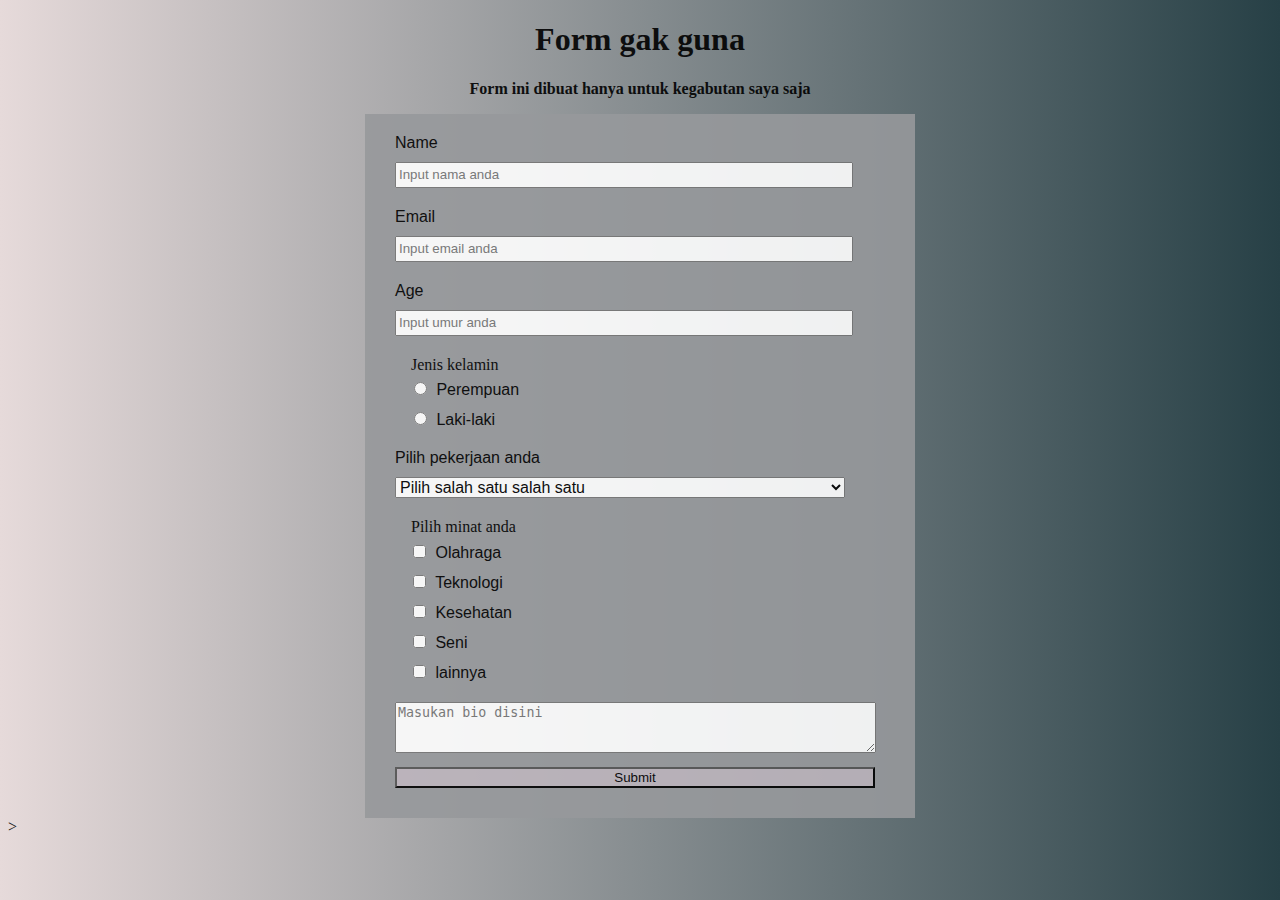
<file: Form/index.html>
<!DOCTYPE html>
<html lang="en">
    <head>
        <meta charset="utf-8">
        <meta name="viewport" content="width=device-width, initial-scale=1.0">
        <title>survey-form</title>
        <link rel="stylesheet" href="style.css">
    </head>
    <body>
        <h1 id="title" class="menyesuaikan">Form gak guna</h1>
        <p id="description" class="menyesuaikan"><b>Form ini dibuat hanya untuk kegabutan saya saja</p></b></p>
        <div class="Form">
            <form id="survey-form">
                <label id="name-label" for="name">Name
                    <input required id="name" type="text" placeholder="Input nama anda" class="awal"></input>
                </label>
                <label id="email-label" for="email">Email
                    <input required id="email" type="email" placeholder="Input email anda" class="awal"></input>
                </label>
                <label id="number-label" for="number">Age
                    <input id="number" type="number" placeholder="Input umur anda" min="5" max="100" class="awal"></input>
                </label>
                <fieldset>
                    <legend>Jenis kelamin</legend>
                    <label for="manusia">
                        <input name="Spesies" id="manusia" type="radio" class="inline"></input>
                        Perempuan
                    </label>
                    <label for="alien">
                        <input name="Spesies" id="alien" type="radio" class="inline"></input>
                        Laki-laki
                    </label>
                </fieldset>
                <label for="referre">Pilih pekerjaan anda
                    <select id="referrer" class="ok">
                        <option value="" disabled selected>Pilih salah satu salah satu</option>
                        <option value="1">Wiraswasta</option>
                        <option value="2">Pegawai negeri</option>
                        <option value="3">Mahasiswa</option>
                        <option value="4">Pensiunan</option>
                        <option value="5">Lainnya</option>
                    </select>
                </label>
                <fieldset>
                    <legend>Pilih minat anda</legend>
                    <label for="hobi" >
                        <input id="hobi" type="checkbox" class="inline"/> Olahraga
                    </label>
                    <label for="hobi" >
                        <input id="hobi" type="checkbox" class="inline"/> Teknologi
                    </label>
                    <label for="hobi" >
                        <input id="hobi" type="checkbox" class="inline"/> Kesehatan
                    </label>
                    <label for="hobi" >
                        <input id="hobi" type="checkbox" class="inline"/> Seni
                    </label>
                    <label for="hobi" >
                        <input id="hobi" type="checkbox" class="inline"/> lainnya
                    </label>
                </fieldset>
                <label for="bio">
                    <textarea name="bio" id="bio" rows="3" cols="30" placeholder="Masukan bio disini"></textarea>
                </label>
                <label>
                    <input type="submit" value="Submit">
                </label>
            </form>
        </div>
    </body>>
</html>
</file>
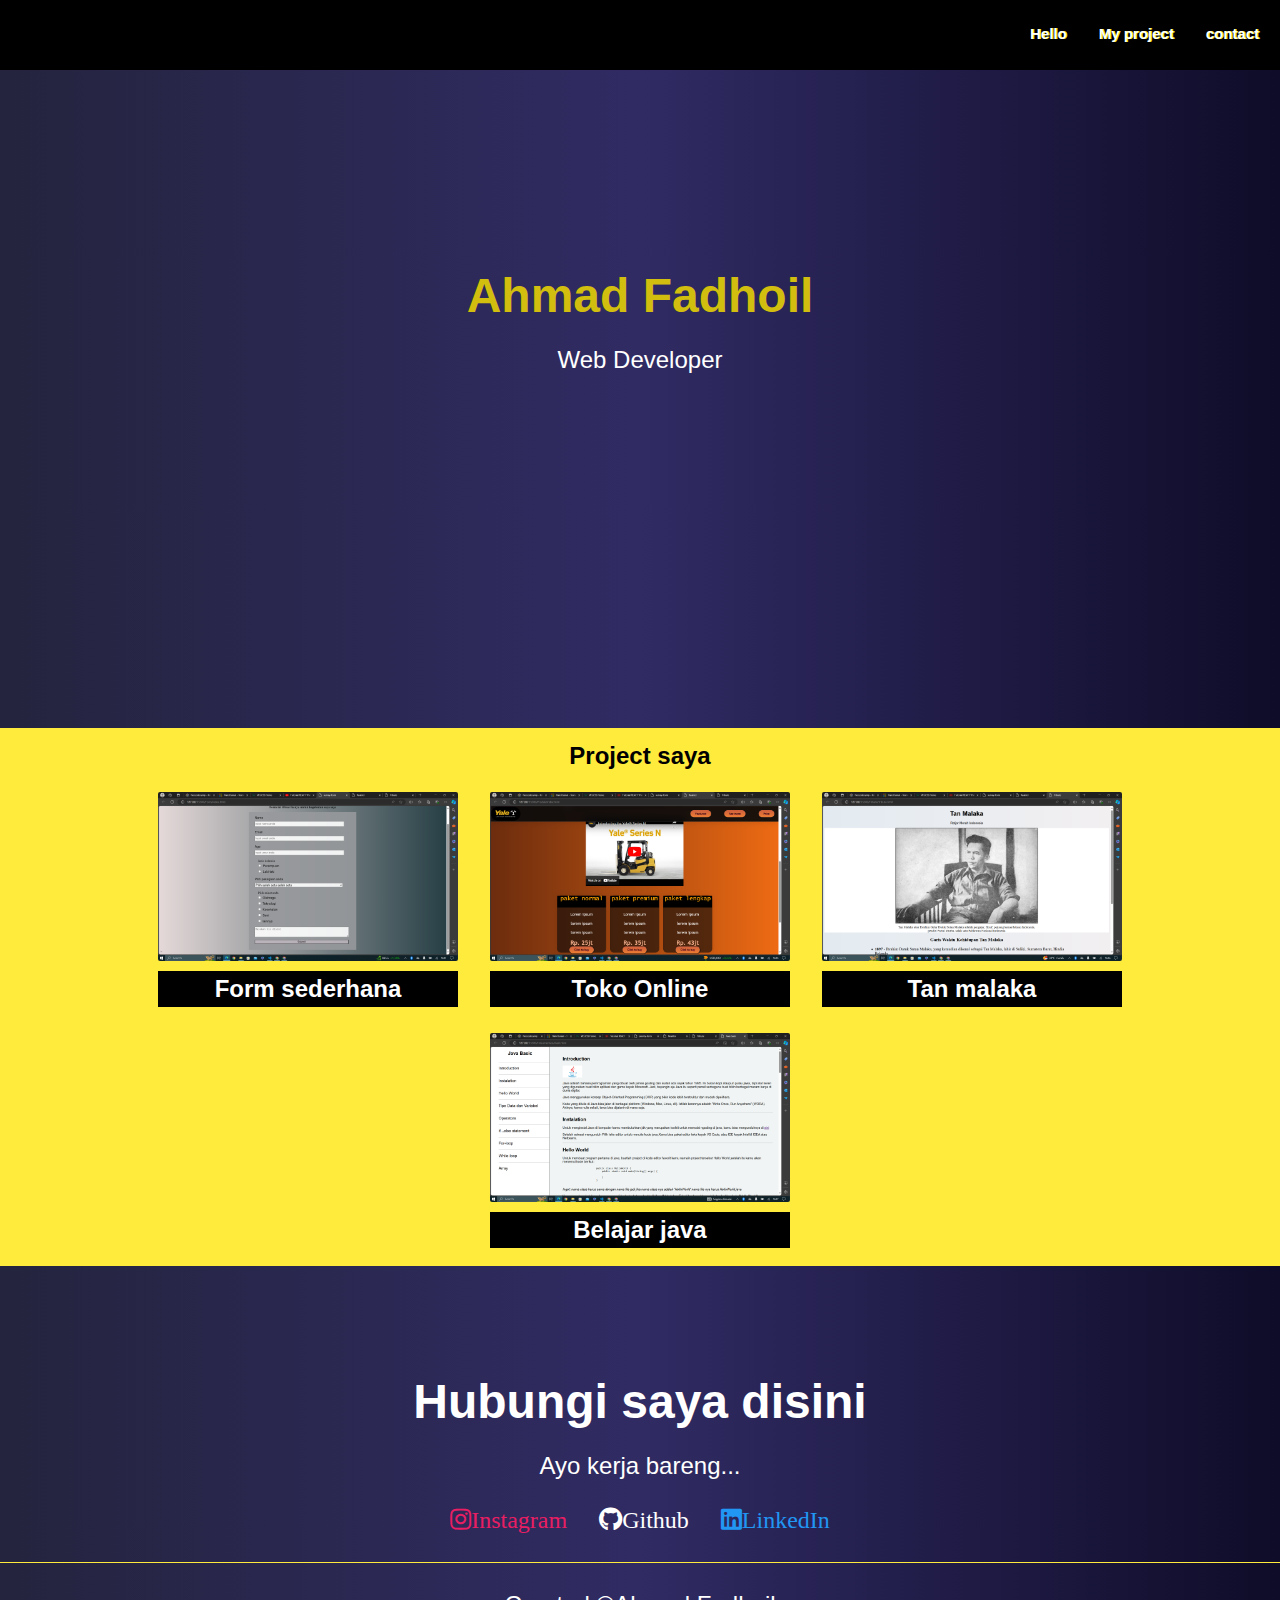
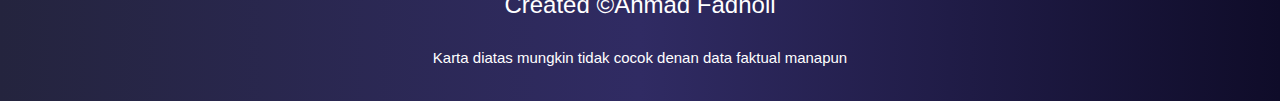
<file: portopribadi/porto.html>
<!DOCTYPE html>
<html lang="en">
<head>
    <meta charset="UTF-8">
    <meta name="viewport" content="width=device-width, initial-scale=1.0">
    <link rel="stylesheet" href="https://www.w3schools.com/w3css/4/w3.css">
    <link rel="stylesheet" href="styles.css">
    <link rel="stylesheet" href="https://cdnjs.cloudflare.com/ajax/libs/font-awesome/5.15.3/css/all.min.css" />
    <title>Document</title>
</head>
<body>
    <header class="w3-container w3-black fixed-header" id="welcome-section">
        <h1></h1>
        <div class="w3-right w3-mobile">
            <nav class="w3-bar w3-right size">
                <a href="#halo" class="w3-bar-item w3-button">Hello</a>
                <a href="#project" class="w3-bar-item w3-button">My project</a>
                <a href="#contact" class="w3-bar-item w3-button">contact</a>
            </nav>
        </div>
    </header>
    <div class="w3-center w3-mobile nama" id="halo">
        <h1 class="w3-xxxlarge w3-text-yellow"><strong>Ahmad Fadhoil</strong></h1>
        <h1 class="w3-xlarge w3-text-white">Web Developer</h1>
    </div>
    <section class="w3-container w3-yellow w3-mobile project-title" id="project">
        <h1 class="w3-center w3-xlarge"><strong>Project saya</strong></h1>
        <div class="w3-container project-grids w3-bar">
            <a class="w3-bar-item" href="/Form/index.html">
                <img src="/portopribadi/Screenshot (1).png" class="w3-round-small image">
                <h3 class="w3-center w3-black"><b>Form sederhana</b></h3>
            </a>
            <a class="w3-bar-item" href="/Produk/index.html">
                <img src="/portopribadi/Screenshot (3).png" class="w3-round-small image">
                <h3 class="w3-center w3-black"><b>Toko Online</b></h3>
            </a>
            <a class="w3-bar-item" href="/Tribute/tribute.html">
                <img src="/portopribadi/Screenshot (4).png" class="w3-round-small image">
                <h3 class="w3-center w3-black"><b>Tan malaka</b></h3>
            </a>
            <a class="w3-bar-item" href="/Dokumentasi/main.html">
                <img src="/portopribadi/Screenshot (5).png" class="w3-round-small image">
                <h3 class="w3-center w3-black"><b>Belajar java</b></h3>
            </a>
        </div>
    </section>
    <section class="w3-mobile" id="contact">
        <h1 class="w3-center w3-xxxlarge w3-text-white"><strong>Hubungi saya disini</strong></h1>
        <h3 class="w3-center w3-xlarge w3-text-white">Ayo kerja bareng...</h3>
        <div class="w3-bar project-grids">
            <a href="https://www.instagram.com/fdhoilahmd/" class="w3-bar-item w3-xlarge image" target="_blank">
                <i class="fab fa-instagram w3-text-pink">Instagram</i>
            </a>
            <a href="https://github.com/Doilll" class="w3-bar-item w3-xlarge image" target="_blank">
                <i class="fab fa-github w3-text-white">Github</i>
            </a>
            <a href="https://github.com/Doilll" class="w3-bar-item w3-xlarge image" target="_blank">
                <i class="fab fa-linkedin w3-text-blue">LinkedIn</i>
            </a>
        </div>
    </section>
    <footer class="w3-panel w3-border-top w3-border-yellow">
        <p class="w3-center w3-xlarge w3-text-white">Created &copyAhmad Fadhoil</p>
        <p class="w3-center w3-text-white">Karta diatas mungkin tidak cocok denan data faktual manapun</p>
    </footer>
</body>
</html>
</file>
<file: Form/style.css>
body {
    
opacity: 0.9;  /* fallback for old browsers */
background-image: linear-gradient(to right,  #e6dada, #274046); 

}

.menyesuaikan {
    text-align: center;
    color:black;
}

.Form {
    margin-top: 1%;
    background-color:rgb(151, 153, 156);
    width: 80%;
    margin-left: auto;
    margin-right: auto;
    padding: 20px;
    max-width: 500px;
    min-width: 100px;
    padding-left: 30px;
}

label {
    display: block;
    font-family: Arial, Helvetica, sans-serif;
    margin-bottom: 10px;
}

.awal {
    display: block;
    margin-top: 10px;
    margin-bottom: 20px;
    width: 450px;
    line-height: 20px;
}

.inline {
    display: inline;
    margin-right: 5px;
}

fieldset {
    border: 17px black;
}

.ok {
    display: block;
    margin-top: 10px;
    margin-bottom: 20px;
    width: 450px;
    line-height: 50px;
    font-size: medium;
}

textarea {
    width: 475px;
    
}

input[type="submit"] {
    background-color: #bdb5bd;
    width: 480px;
}
</file>
<file: portopribadi/styles.css>
header {
    height: 70px;
    width: 100%;
}
.size {
    font-weight:bold;
    text-shadow: 1px 0 #f3eb02;
}
body {
    font-family:Verdana, Geneva, Tahoma, sans-serif;
    background: #0f0c29;  /* fallback for old browsers */
    background: -webkit-linear-gradient(to right, #24243e, #302b63, #0f0c29);  /* Chrome 10-25, Safari 5.1-6 */
    background: linear-gradient(to right, #24243e, #302b63, #0f0c29); /* W3C, IE 10+/ Edge, Firefox 16+, Chrome 26+, Opera 12+, Safari 7+ */
}

#halo {
    text-align: center;
}

.nama {
    padding-top: 250px;
}

.project-title {
    margin-top: 350px;
}

.image {
    width: 300px;
    height: auto;
}

.project-grids {
    display: flex;
    flex-wrap: wrap;
    justify-content: center;
}

.image:hover {
    transform: scale(1.1);
}

#contact {
    margin-top: 100px;
}

.fixed-header {
    width: 100%;
    position: fixed;
    top: 0;
    background: #333;
    padding: 5px;
    color: #fff;
}
</file>
